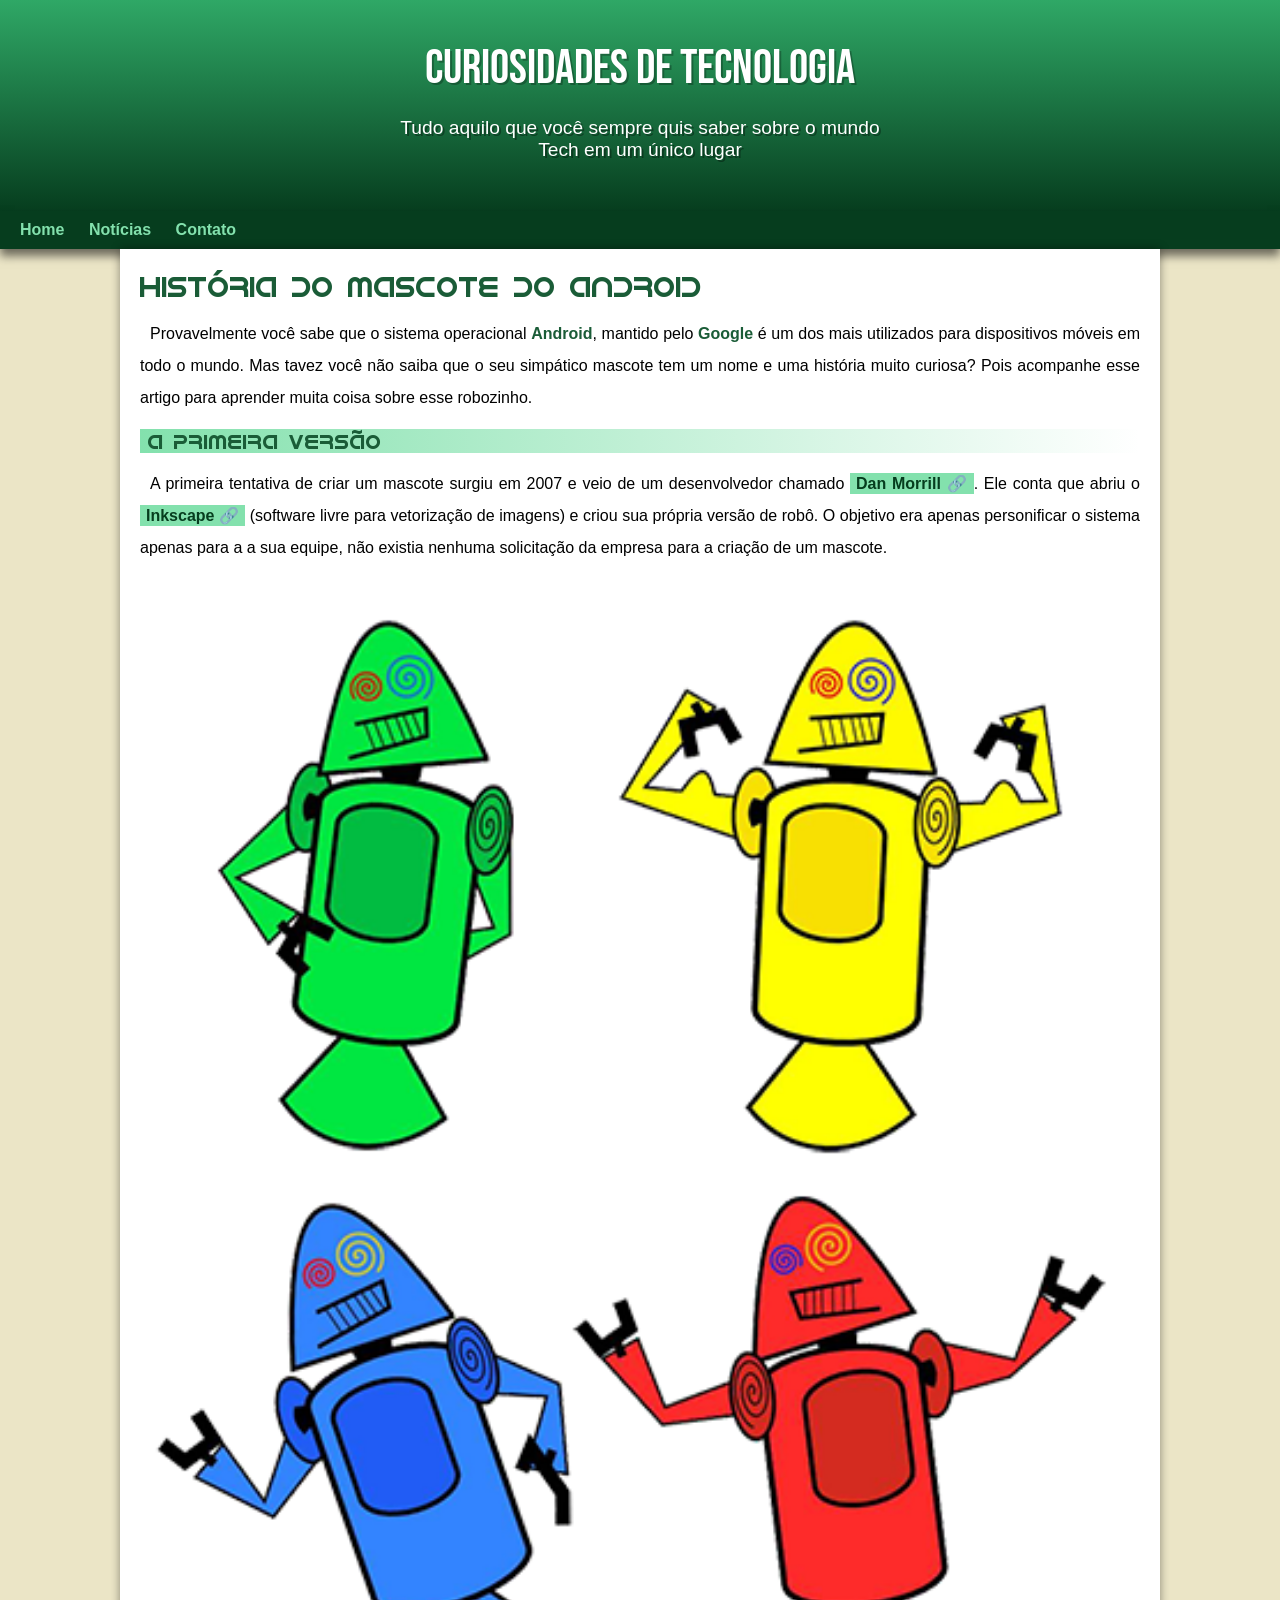
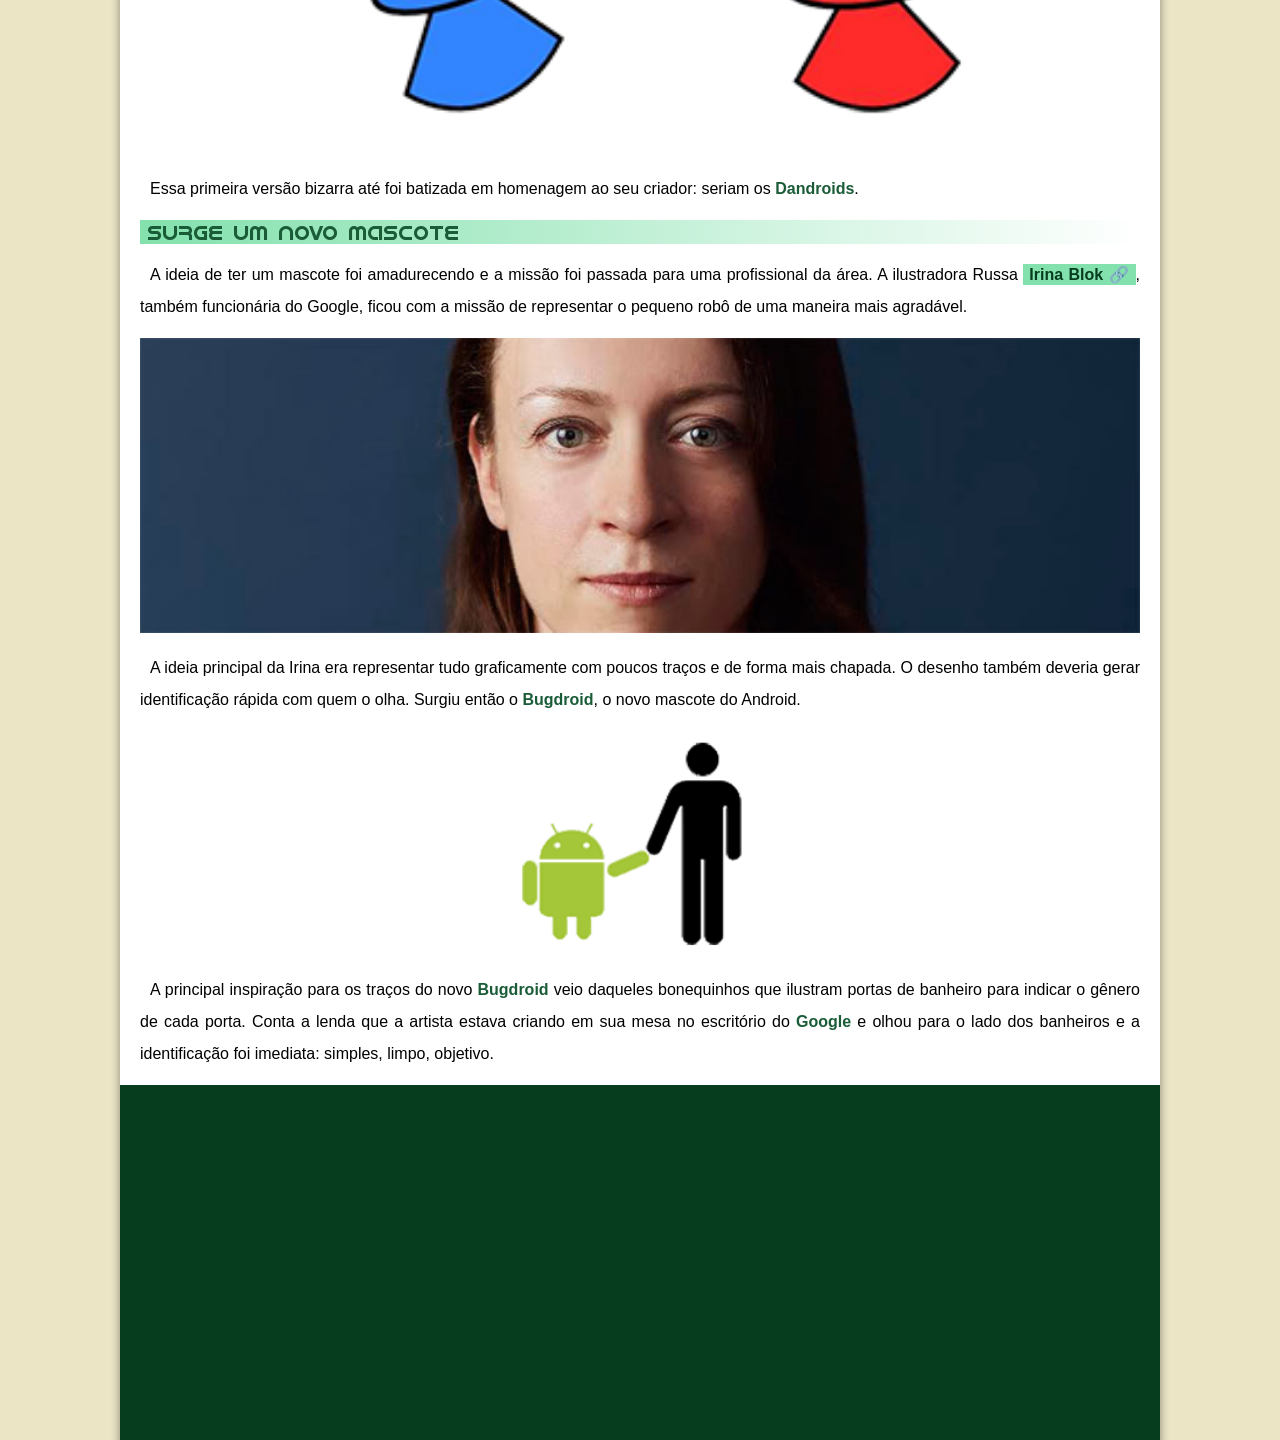
<file: index.html>
<!DOCTYPE html>
<html lang="pt-br">
<head>
    <meta charset="UTF-8">
    <meta name="viewport" content="width=device-width, initial-scale=1.0">
    <title>Como surgiu o mascote do Android?</title>
    <link rel="shortcut icon" href="imagens/favicon.ico" type="image/x-icon">
    <link rel="stylesheet" href="CSS/style.CSS">
    
</head>
<body>
    <header>
        <h1>Curiosidades de Tecnologia</h1>
        <p>Tudo aquilo que você sempre quis saber sobre o mundo Tech em um único lugar</p>
    </header>
    <nav>
        <a href="#">Home</a>
        <a href="#">Notícias</a>
        <a href="#">Contato</a>
    </nav>
    <main>
        <article>
            <h1>História do Mascote do Android</h1>

            <p>Provavelmente você sabe que o sistema operacional <strong>Android</strong>, mantido pelo <strong>Google</strong> é um dos mais utilizados para dispositivos móveis em todo o mundo. Mas tavez você não saiba que o seu simpático mascote tem um nome e uma história muito curiosa? Pois acompanhe esse artigo para aprender muita coisa sobre esse robozinho.</p>

            <h2>A primeira versão</h2>

            <p>A primeira tentativa de criar um mascote surgiu em 2007 e veio de um desenvolvedor chamado <a href="https://developer.android.com/community" target="_blank" class="externo">Dan Morrill</a>. Ele conta que abriu o <a href="https://inkscape.org/" target="_blank" class="externo">Inkscape</a> (software livre para vetorização de imagens) e criou sua própria versão de robô. O objetivo era apenas personificar o sistema apenas para a a sua equipe, não existia nenhuma solicitação da empresa para a criação de um mascote.</p>

            <picture>
                <source media="(max-width: 670px)" srcset="imagens/dan-droids-pq.png">
                <img src="imagens/dan-droids.png" alt="Primeiro mascote do Android">
            </picture>

            <p>Essa primeira versão bizarra até foi batizada em homenagem ao seu criador: seriam os <strong>Dandroids</strong>.</p>

            <h2>Surge um novo mascote</h2>

            <p>A ideia de ter um mascote foi amadurecendo e a missão foi passada para uma profissional da área. A ilustradora Russa <a href="https://www.irinablok.com/" target="_blank" class="externo">Irina Blok</a>, também funcionária do Google, ficou com a missão de representar o pequeno robô de uma maneira mais agradável.</p>

            <picture>
                <source media="(max-width: 670px)" srcset="imagens/irina-blok-pq.jpg">
                <img src="imagens/irina-blok.jpg" alt="Irina Blok, criadora do Bugdroid">
            </picture>

            <p>A ideia principal da Irina era representar tudo graficamente com poucos traços e de forma mais chapada. O desenho também deveria gerar identificação rápida com quem o olha. Surgiu então o <strong>Bugdroid</strong>, o novo mascote do Android.</p>

            <img src="imagens/bugdroid.png" class="pequena" alt="Bugdroid">

            <p>A principal inspiração para os traços do novo <strong>Bugdroid</strong> veio daqueles bonequinhos que ilustram portas de banheiro para indicar o gênero de cada porta. Conta a lenda que a artista estava criando em sua mesa no escritório do <strong>Google</strong> e olhou para o lado dos banheiros e a identificação foi imediata: simples, limpo, objetivo.</p>

            <div class="video">
                <iframe width="560" height="315" src="https://www.youtube.com/embed/l2UDgpLz20M?si=VHacelvm9nSRBNjq" title="YouTube video player" frameborder="0" allow="accelerometer; autoplay; clipboard-write; encrypted-media; gyroscope; picture-in-picture; web-share" referrerpolicy="strict-origin-when-cross-origin" allowfullscreen></iframe>
            </div>
            
            <aside>
                <h3>Quer aprender mais?</h3>
                
                <p>Outro assunto curioso em relação ao Android é que cada versão sempre foi nomeada em homenagem a um doce, em ordem alfabética a partir da versão 1.5 até a 9.0.</p>

                <ul>
                    <li>1.5 - <abbr title="Bolo de Copo">Cupcake</abbr></li>
                    <li>1.6 - <abbr title="Rosquinha">Donut</abbr></li>
                    <li>3.0 - <abbr title="Bomba">Eclair</abbr></li>
                    <li>2.2 - <abbr title="Iogurte Congelado">Froyo</abbr></li>
                    <li>2.3 - <abbr title="Biscoito de Gengibre">Gingerbread</abbr></li>
                    <li>3.0 - <abbr title="Favo de Mel">Honeycomb</abbr></li>
                    <li>4.0 - <abbr title="Sanduíche de Sorvete">Ice Cream Sandwich</abbr></li>
                    <li>4.1 - <abbr title="Jujuba">Jelly Bean</abbr></li>
                    <li>4.4 - <abbr title="KitKat">KitKat</abbr></li>
                    <li>5.0 - <abbr title="Pirulito">Lolipop</abbr></li>
                    <li>6.0 - <abbr title="Marshmallow">Marshmallow</abbr></li>
                    <li>7.0 - <abbr title="Torrone">Nougat</abbr></li>
                    <li>8.0 - <abbr title="Oreo">Oreo</abbr></li>
                    <li>9.0 - <abbr title="Torta">Pie</abbr></li>
                </ul>

                <p>Infelizmente, o <strong>Android Q</strong> não existiu, pois o Google resolveu pôr fim a essa divertida prática e começou a usar numerações, o que deu origem ao Android 10.</p>

                <p>Acesse aqui o site <a href="https://www.android.com/why-android/" target="_blank" class="externo">Android History</a> para conhecer a sequência das versões "adocicadas" e o que cada uma trouxe para o sistema Android.</p>
            </aside>
            

            <p>Então é isso! Espero que você tenha gostado do nosso artigo com essa curiosidade sobre o sistema <strong>Android</strong> e seu simpático mascote.</p>
        </article>
    </main>
    <footer>
        <p>Site criado por Luiz Maciel para teste</p>
    </footer>
</body>
</html>
</file>
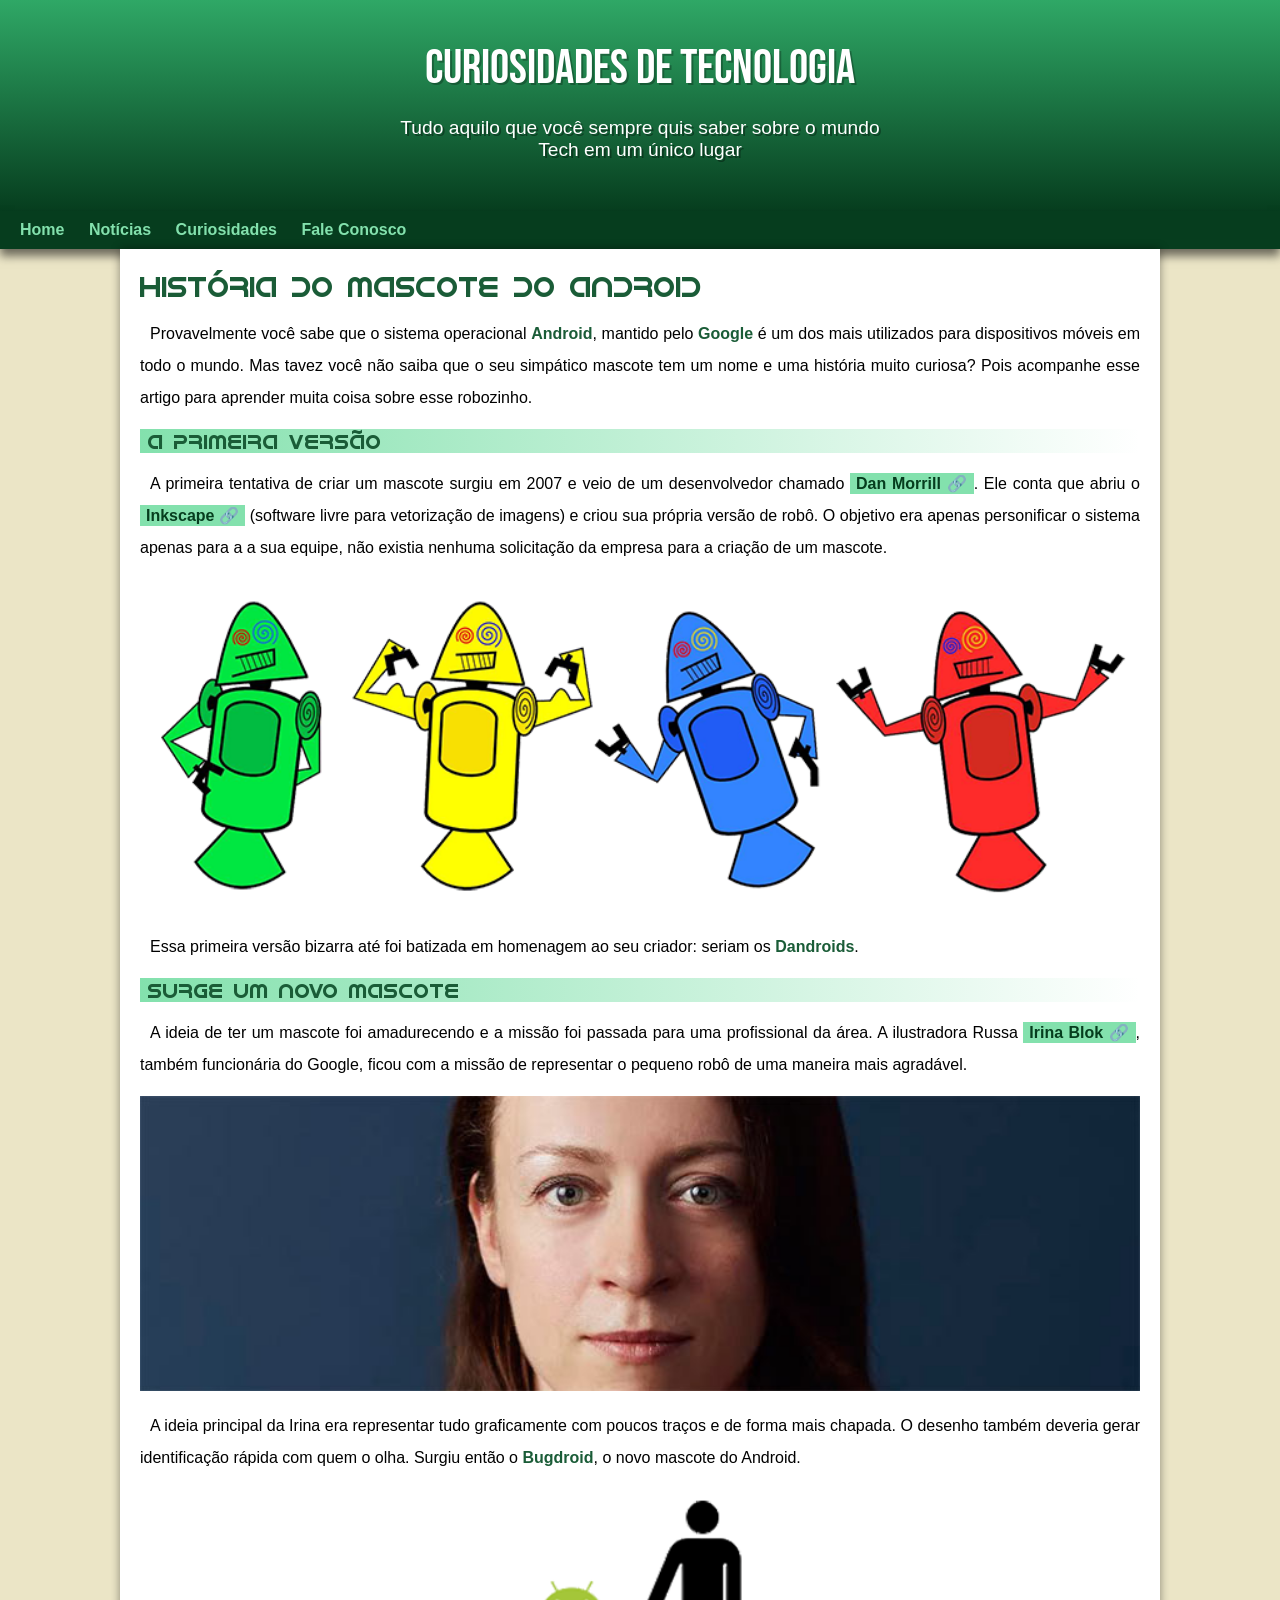
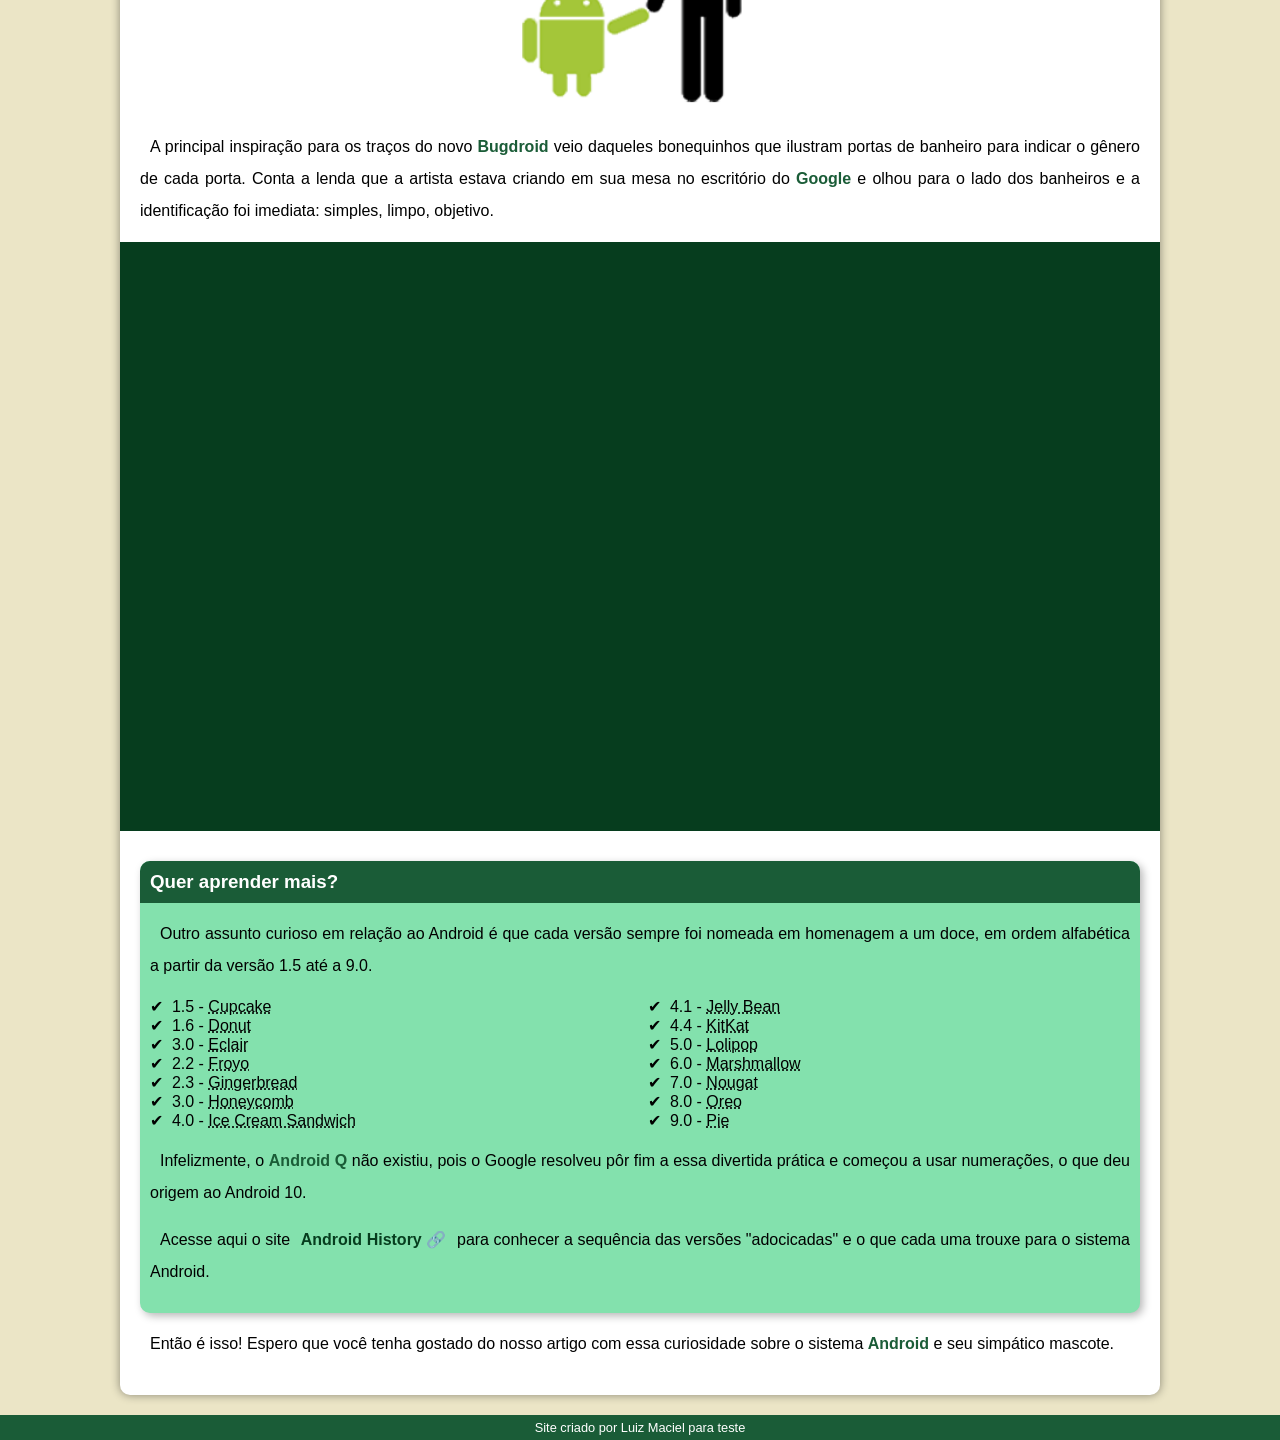
<file: index.html.html>
<!DOCTYPE html>
<html lang="pt-br">
<head>
    <meta charset="UTF-8">
    <meta name="viewport" content="width=device-width, initial-scale=1.0">
    <title>Como surgiu o mascote do Android?</title>
    <link rel="shortcut icon" href="imagens/favicon.ico" type="image/x-icon">
    <link rel="stylesheet" href="CSS/style.CSS">
    
</head>
<body>
    <header>
        <h1>Curiosidades de Tecnologia</h1>
        <p>Tudo aquilo que você sempre quis saber sobre o mundo Tech em um único lugar</p>
    </header>
    <nav>
        <a href="#">Home</a>
        <a href="#">Notícias</a>
        <a href="#">Curiosidades</a>
        <a href="#">Fale Conosco</a>
    </nav>
    <main>
        <article>
            <h1>História do Mascote do Android</h1>

            <p>Provavelmente você sabe que o sistema operacional <strong>Android</strong>, mantido pelo <strong>Google</strong> é um dos mais utilizados para dispositivos móveis em todo o mundo. Mas tavez você não saiba que o seu simpático mascote tem um nome e uma história muito curiosa? Pois acompanhe esse artigo para aprender muita coisa sobre esse robozinho.</p>

            <h2>A primeira versão</h2>

            <p>A primeira tentativa de criar um mascote surgiu em 2007 e veio de um desenvolvedor chamado <a href="https://developer.android.com/community" target="_blank" class="externo">Dan Morrill</a>. Ele conta que abriu o <a href="https://inkscape.org/" target="_blank" class="externo">Inkscape</a> (software livre para vetorização de imagens) e criou sua própria versão de robô. O objetivo era apenas personificar o sistema apenas para a a sua equipe, não existia nenhuma solicitação da empresa para a criação de um mascote.</p>

            <picture>
                <source media="(max-width: 670px)" srcset="imagens/dan-droids-pq.png">
                <img src="imagens/dan-droids.png" alt="Primeiro mascote do Android">
            </picture>

            <p>Essa primeira versão bizarra até foi batizada em homenagem ao seu criador: seriam os <strong>Dandroids</strong>.</p>

            <h2>Surge um novo mascote</h2>

            <p>A ideia de ter um mascote foi amadurecendo e a missão foi passada para uma profissional da área. A ilustradora Russa <a href="https://www.irinablok.com/" target="_blank" class="externo">Irina Blok</a>, também funcionária do Google, ficou com a missão de representar o pequeno robô de uma maneira mais agradável.</p>

            <picture>
                <source media="(max-width: 670px)" srcset="imagens/irina-blok-pq.jpg">
                <img src="imagens/irina-blok.jpg" alt="Irina Blok, criadora do Bugdroid">
            </picture>

            <p>A ideia principal da Irina era representar tudo graficamente com poucos traços e de forma mais chapada. O desenho também deveria gerar identificação rápida com quem o olha. Surgiu então o <strong>Bugdroid</strong>, o novo mascote do Android.</p>

            <img src="imagens/bugdroid.png" class="pequena" alt="Bugdroid">

            <p>A principal inspiração para os traços do novo <strong>Bugdroid</strong> veio daqueles bonequinhos que ilustram portas de banheiro para indicar o gênero de cada porta. Conta a lenda que a artista estava criando em sua mesa no escritório do <strong>Google</strong> e olhou para o lado dos banheiros e a identificação foi imediata: simples, limpo, objetivo.</p>

            <div class="video">
                <iframe width="560" height="315" src="https://www.youtube.com/embed/l2UDgpLz20M?si=VHacelvm9nSRBNjq" title="YouTube video player" frameborder="0" allow="accelerometer; autoplay; clipboard-write; encrypted-media; gyroscope; picture-in-picture; web-share" referrerpolicy="strict-origin-when-cross-origin" allowfullscreen></iframe>
            </div>
            
            <aside>
                <h3>Quer aprender mais?</h3>
                
                <p>Outro assunto curioso em relação ao Android é que cada versão sempre foi nomeada em homenagem a um doce, em ordem alfabética a partir da versão 1.5 até a 9.0.</p>

                <ul>
                    <li>1.5 - <abbr title="Bolo de Copo">Cupcake</abbr></li>
                    <li>1.6 - <abbr title="Rosquinha">Donut</abbr></li>
                    <li>3.0 - <abbr title="Bomba">Eclair</abbr></li>
                    <li>2.2 - <abbr title="Iogurte Congelado">Froyo</abbr></li>
                    <li>2.3 - <abbr title="Biscoito de Gengibre">Gingerbread</abbr></li>
                    <li>3.0 - <abbr title="Favo de Mel">Honeycomb</abbr></li>
                    <li>4.0 - <abbr title="Sanduíche de Sorvete">Ice Cream Sandwich</abbr></li>
                    <li>4.1 - <abbr title="Jujuba">Jelly Bean</abbr></li>
                    <li>4.4 - <abbr title="KitKat">KitKat</abbr></li>
                    <li>5.0 - <abbr title="Pirulito">Lolipop</abbr></li>
                    <li>6.0 - <abbr title="Marshmallow">Marshmallow</abbr></li>
                    <li>7.0 - <abbr title="Torrone">Nougat</abbr></li>
                    <li>8.0 - <abbr title="Oreo">Oreo</abbr></li>
                    <li>9.0 - <abbr title="Torta">Pie</abbr></li>
                </ul>

                <p>Infelizmente, o <strong>Android Q</strong> não existiu, pois o Google resolveu pôr fim a essa divertida prática e começou a usar numerações, o que deu origem ao Android 10.</p>

                <p>Acesse aqui o site <a href="https://www.android.com/why-android/" target="_blank" class="externo">Android History</a> para conhecer a sequência das versões "adocicadas" e o que cada uma trouxe para o sistema Android.</p>
            </aside>
            

            <p>Então é isso! Espero que você tenha gostado do nosso artigo com essa curiosidade sobre o sistema <strong>Android</strong> e seu simpático mascote.</p>
        </article>
    </main>
    <footer>
        <p>Site criado por Luiz Maciel para teste</p>
    </footer>
</body>
</html>
</file>
<file: CSS/style.CSS>
@charset "UTF-8";

@import url('https://fonts.googleapis.com/css2?family=Bebas+Neue&display=swap');

@font-face {
    font-family: 'Android';
    src: url('../fontes/idroid.otf') format('opentype');
    font-weight: normal;
}



:root{
    --cor0:#ebe5c6;
    --cor1:#83e1ad;
    --cor3:#3ddc84;
    --cor4:#2fa866;
    --cor5:#1a5c37;
    --cor6:#063d1e;

    --fonte-padrao:Arial, Verdana, Helvetica, sans-serif;
    --font-destaque: "Bebas Neue", sans-serif;
    --font-android: "Android", cursive
}

*{
    margin: 0px;
    padding: 0px;
}

body{
    background-color: var(--cor0);
    font-family: var(--fonte-padrao);
}

a.externo::after{
    content: '\00A0\1F517';

}

header{
    background-image: linear-gradient(to bottom, var(--cor4), var(--cor6));
    min-height: 150px;
    text-align: center;
    padding-top: 40px;
}

header > h1 {
    color: white;
    font-family: var(--font-destaque);
    font-size: 3em;
    font-weight: normal;
    margin-bottom: 20px;
    text-shadow: 2px 2px 0px rgba(0, 0, 0, 0.267);
}

header > p{
    font-family: var(--fonte-padrao);
    font-size: 1.2em;
    color: white;
    max-width: 500px;
    padding-left: 10px;
    padding-right: 10px;
    margin: auto;
    padding-bottom: 50px;
    text-shadow: 2px 2px 0px rgba(0, 0, 0, 0.349);
}

nav{
    background-color: var(--cor6);
    padding: 10px;
    box-shadow: 0px 7px 9px rgba(0, 0, 0, 0.541);
}

nav > a{
    color: var(--cor1);
    padding: 10px;
    border-radius: 5px;
    text-decoration: none;
    font-weight:bold;
    transition-duration: 0.5s;
}

nav > a:hover{
    background-color: var(--cor4);
    color: var(--cor6);
}
    

main{

    min-width: 300px;
    max-width: 1000px;
    margin: auto;
    margin-bottom: 20px;
    padding: 20px;
    border-bottom-left-radius: 10px;
    border-bottom-right-radius: 10px;
    background-color: white;
    box-shadow: 0px 0px 10px rgba(0, 0, 0, 0.418)
    
}

main h1 {
    color:var(--cor5) ;
    font-family: var(--font-android);
    font-weight: normal;
    font-size: 1.8em;
}

main h2 {
    font-family: var(--font-android);
    color: var(--cor5);
    font-size: 1.3em;
    font-weight: normal;
    background-image: linear-gradient(to right, var(--cor1), transparent);
    text-indent: 8px;
}

main p{
    margin: 15px 0px;
    text-align: justify;
    text-indent: 10px;
    font-size: 1em;
    line-height: 2em; /*espaço entre linhas*/
}

main strong{
    color: var(--cor5);
    font-weight: bold;
}

main a{
    text-decoration: none;
    font-weight: bold;
    color: var(--cor6);
    background-color: var(--cor1);
    padding: 2px 6px;
}

main a:hover{
    text-decoration: underline;
    color: var(--cor5);
}

main img{
    width: 100%;
}

main img.pequena{
    max-width: 350px;
    display: block;
    margin: auto;
}

div.video{
    background-color: var(--cor6);
    margin: 0px -20px 30px -20px;
    padding: 20px;
    padding-bottom: 56.9%;
    position: relative;
}

div.video > iframe{
    position: absolute;
    top: 5%;
    left: 5%;
    width: 90%;
    height: 90%;

}

aside > h3{
    background-color: var(--cor5);
    color: white;
    padding: 10px;
    margin: -10px -10px 0px -10px;
    border-radius: 10px 10px 0px 0px;
}
aside{
    background-color: #83e1ad;
    padding: 10px;
    border-radius: 10px;
    box-shadow: 3px 3px 8px rgba(0, 0, 0, 0.288);
}

aside > ul{
    list-style-type: '\2714\00A0\00A0'; /*00A0 É O ESPAÇO */
    list-style-position: inside;
    columns: 2;
}

footer{
    background-color: var(--cor5);
    color: white;
    text-align: center;
    font-size: 0.8em;
    padding: 5px;
}

footer a{                           /*caso tenha link no footer*/
    color: white;
    font-weight: bolder;
    text-decoration: none;
}

footer a:hover{                     /*caso tenha link no footer*/
    text-decoration: underline;
    color: var(--cor1);
}
</file>
